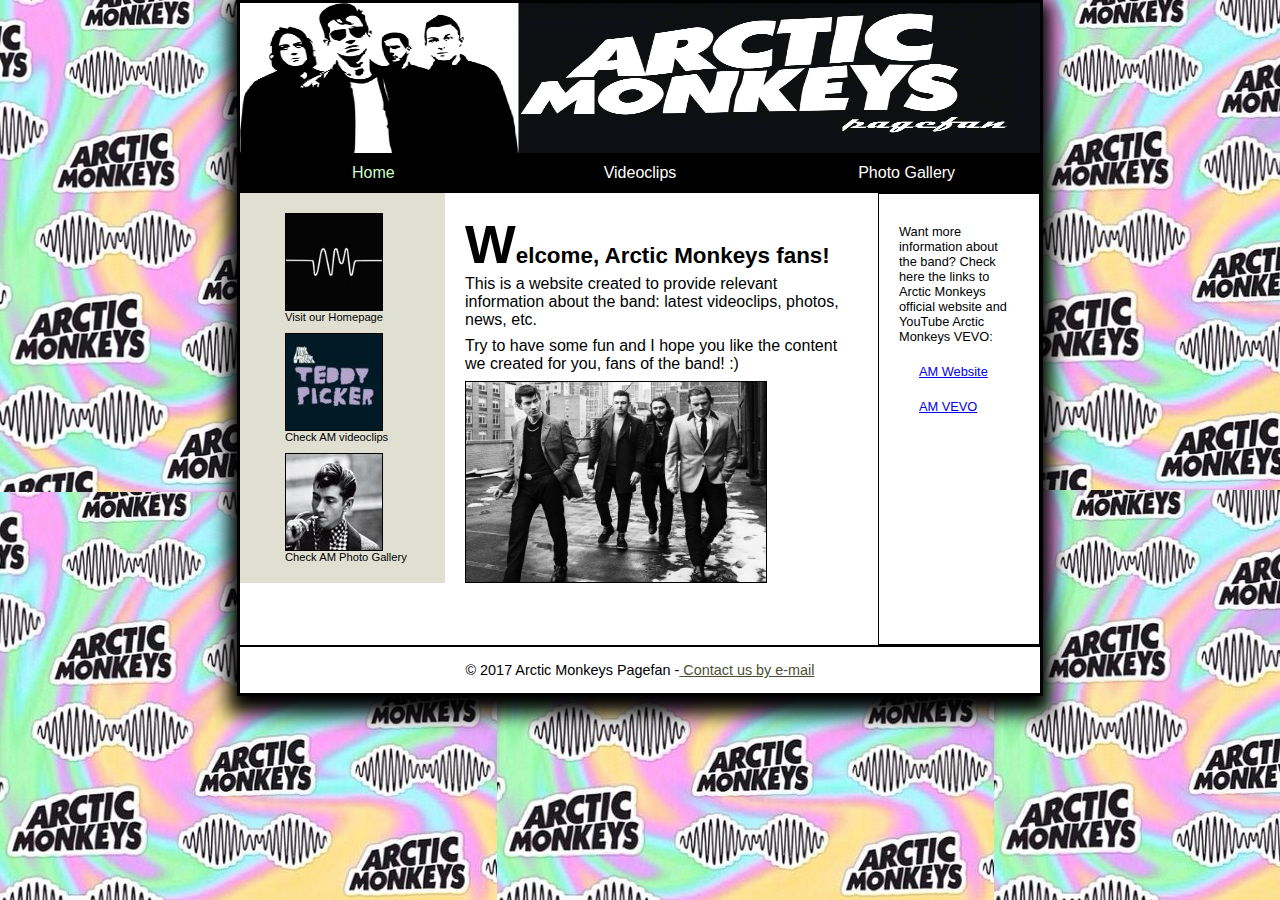
<file: Arctic Monkeys Fanpage/index.html>
<!DOCTYPE html>

<html lang="en">
<head>
	<meta charset="utf-8" />
	<title>Arctic Monkeys Fanpage</title>
	<link rel="shortcut icon" href="images/favicon.ico">
	<link rel="stylesheet" href="styles/normalize.css">
	<link rel="stylesheet" href="styles/index.css">
	<link rel="stylesheet" href="styles/main.css">
</head>

<body>

  <header>
  	<img src="images/banner.jpg" alt="Arctic Monkeys logo" height="150" width="800">
  </header>
  <nav id="nav_menu">
  	<ul>
    	<li><a href="index.html" class="current">Home</a></li>
    	<li><a href="pages/video.html">Videoclips</a>
    		<ul>
    			<li><a href="#">AM Album</a></li>
    			<li><a href="#">Humbug Album</a>
						<ul>
							<li><a href="#">Arabella Clip</a></li>
							<li><a href="#">R U Mine Clip</a></li>
						</ul>
				</li>
    		</ul>
    	</li>
    	<li><a href="pages/image.html">Photo Gallery</a></li>
	</ul>
  </nav>
  <main>
	<aside id="sidebarA">
		<p>
			<a href="index.html"><img src="thumbnails/tb1.png" alt="Photo 1 - Link to Homepage" width="96" height="96"></a><br><figcaption>Visit our Homepage</figcaption>
			<a href="pages/video.html"><img src="thumbnails/tb2.jpg" alt="Photo 2 - Link to Videoclips" width="96" height="96"></a><br><figcaption>Check AM videoclips</figcaption>
			<a href="pages/image.html"><img src="thumbnails/tb3.jpg" alt="Photo 3 - Link to Photo Gallery" width="96" height="96"></a><br><figcaption>Check AM Photo Gallery</figcaption>
		</p>
	</aside>
	<section>
    	<h1>Welcome, Arctic Monkeys fans!</h1>
    	<p>This is a website created to provide relevant information about the band: latest videoclips, photos, news, etc.</p>
    	<p>Try to have some fun and I hope you like the content we created for you, fans of the band! :)</p>	
		<img src="images/amphoto.jpg" alt="Arctic Monkeys photo" height="200" width="300">
	</section>
	<aside id="sidebarB">
		<p>Want more information about the band? Check here the links to Arctic Monkeys official website and YouTube Arctic Monkeys VEVO:</p>
		<p><a href="http://www.arcticmonkeys.com" target="_blank">AM Website</a></p>
		<p><a href="https://www.youtube.com/user/ArcticMonkeysVEVO" target="_blank">AM VEVO</a></p>
	</aside>
  </main>

  <footer>
	<p>&copy; 2017 Arctic Monkeys Pagefan -<a href="mailto: ericat.menezes@gmail.com"> Contact us by e-mail</a></p>
  </footer>
</body>
</html>
</file>
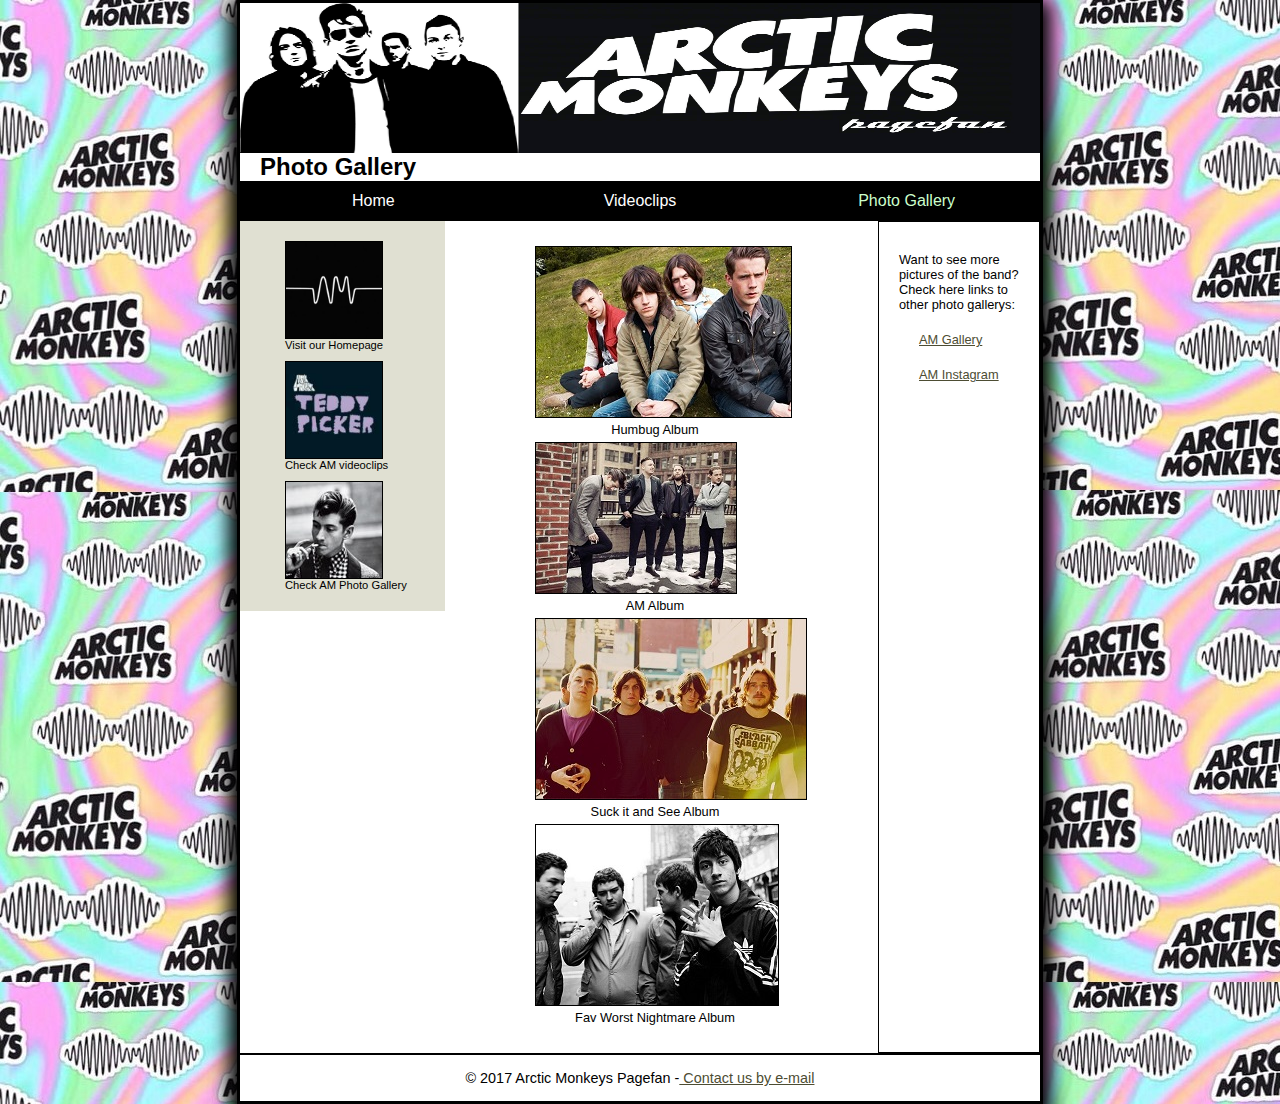
<file: Arctic Monkeys Fanpage/pages/image.html>
<!DOCTYPE html>

<html lang="en">
<head>
	<meta charset="utf-8" />
	<title>Arctic Monkeys Fanpage</title>
	<link rel="shortcut icon" href="../images/favicon.ico">
	<link rel="stylesheet" href="../styles/normalize.css">
	<link rel="stylesheet" href="../styles/main.css">
	<link rel="stylesheet" href="../styles/image.css">
	
	<!--Use of JavaScript for the rollover - OBS: The rollover using backgroung image didn't work!-->
<SCRIPT language="JavaScript">
<!--

  if (document.images)
   {
     pic1on= new Image(100,25);
     pic1on.src="../images/ph1.jpg";  
     pic2on= new Image(100,25);
     pic2on.src="../images/ph2.jpg";
	 pic3on= new Image(100,25);
     pic3on.src="../images/ph3.jpg";
	 pic4on= new Image(100,25);
     pic4on.src="../images/ph4.jpg";
	 
     pic1off= new Image(100,25);
     pic1off.src="../images/photo1.jpg";
     pic2off= new Image(100,25);
     pic2off.src="../images/photo2.jpg";
	 pic3off= new Image(100,25);
     pic3off.src="../images/photo3.jpg";
	 pic4off= new Image(100,25);
     pic4off.src="../images/photo4.jpg";
   }

function lightup(imgName,imgName2,imgName3,imgName4,imgName5,imgName6)
 {
   if (document.images)
    {
      imgOn=eval(imgName + "on.src");
      document[imgName].src= imgOn;
      imgOn2=eval(imgName2 + "on.src");
      document[imgName2].src= imgOn2;
	  imgOn3=eval(imgName3 + "on.src");
      document[imgName3].src= imgOn3;
	  imgOn4=eval(imgName4 + "on.src");
      document[imgName4].src= imgOn4;
    }
 }

function turnoff(imgName,imgName2)
 {
   if (document.images)
    {
      imgOff=eval(imgName + "off.src");
      document[imgName].src= imgOff;
      imgOff2=eval(imgName2 + "off.src");
      document[imgName2].src= imgOff2;
	  imgOff3=eval(imgName3 + "off.src");
      document[imgName3].src= imgOff3;
	  imgOff4=eval(imgName4 + "off.src");
      document[imgName4].src= imgOff4;
    }
 }

//-->
</SCRIPT>
</head>

<body>

  <header>
  	<img src="../images/banner.jpg" alt="Arctic Monkeys logo" height="150" width="800">
	<h2>Photo Gallery</h2>
  </header>
  <nav id="nav_menu">
  	<ul>
    	<li><a href="../index.html">Home</a></li>
    	<li><a href="../pages/video.html">Videoclips</a>
    		<ul>
    			<li><a href="#">AM Album</a></li>
    			<li><a href="#">Humbug Album</a>
						<ul>
							<li><a href="#">Arabella Clip</a></li>
							<li><a href="#">R U Mine Clip</a></li>
						</ul>
				</li>
    		</ul>
    	</li>
    	<li><a href="../pages/image.html" class="current">Photo Gallery</a></li>
	</ul>
  </nav>
  <main>
	<aside id="sidebarA">
		<p>
			<a href="../index.html"><img src="../thumbnails/tb1.png" alt="Photo 1 - Link to Homepage" width="96" height="96"></a><br><figcaption>Visit our Homepage</figcaption>
			<a href="../pages/video.html"><img src="../thumbnails/tb2.jpg" alt="Photo 2 - Link to Videoclips" width="96" height="96"></a><br><figcaption>Check AM videoclips</figcaption>
			<a href="../pages/image.html"><img src="../thumbnails/tb3.jpg" alt="Photo 3 - Link to Photo Gallery" width="96" height="96"></a><br><figcaption>Check AM Photo Gallery</figcaption>
		</p>
	</aside>
	<section>
		<img src="../images/photo1.jpg" alt="Humbug Album" name="pic1" onMouseover="lightup('pic1')" onMouseout="turnoff('pic1')">
		<figcaption>Humbug Album</figcaption>
		<img src="../images/photo2.jpg" alt="AM Album" name="pic2" onMouseover="lightup('pic2')" onMouseout="turnoff('pic2')">
		<figcaption>AM Album</figcaption>
		<img src="../images/photo3.jpg" alt="Suck it and See Album" name="pic3" onMouseover="lightup('pic3')" onMouseout="turnoff('pic3')">
		<figcaption>Suck it and See Album</figcaption>
		<img src="../images/photo4.jpg" alt="Fav Worst Nightmare Album" name="pic4" onMouseover="lightup('pic4')" onMouseout="turnoff('pic4')">
		<figcaption>Fav Worst Nightmare Album</figcaption>
	</section>
	<aside id="sidebarB">
		<p>Want to see more pictures of the band? Check here links to other photo gallerys:</p>
		<p><a href="http://www.arcticmonkeys.com/photos.php" target="_blank">AM Gallery</a></p>
		<p><a href="https://www.instagram.com/_arctic_monkeys_/?hl=e" target="_blank">AM Instagram</a></p>
	</aside>
  </main>

  <footer>
	<p>&copy; 2017 Arctic Monkeys Pagefan -<a href="mailto: ericat.menezes@gmail.com"> Contact us by e-mail</a></p>
  </footer>
</body>
</html>
</file>
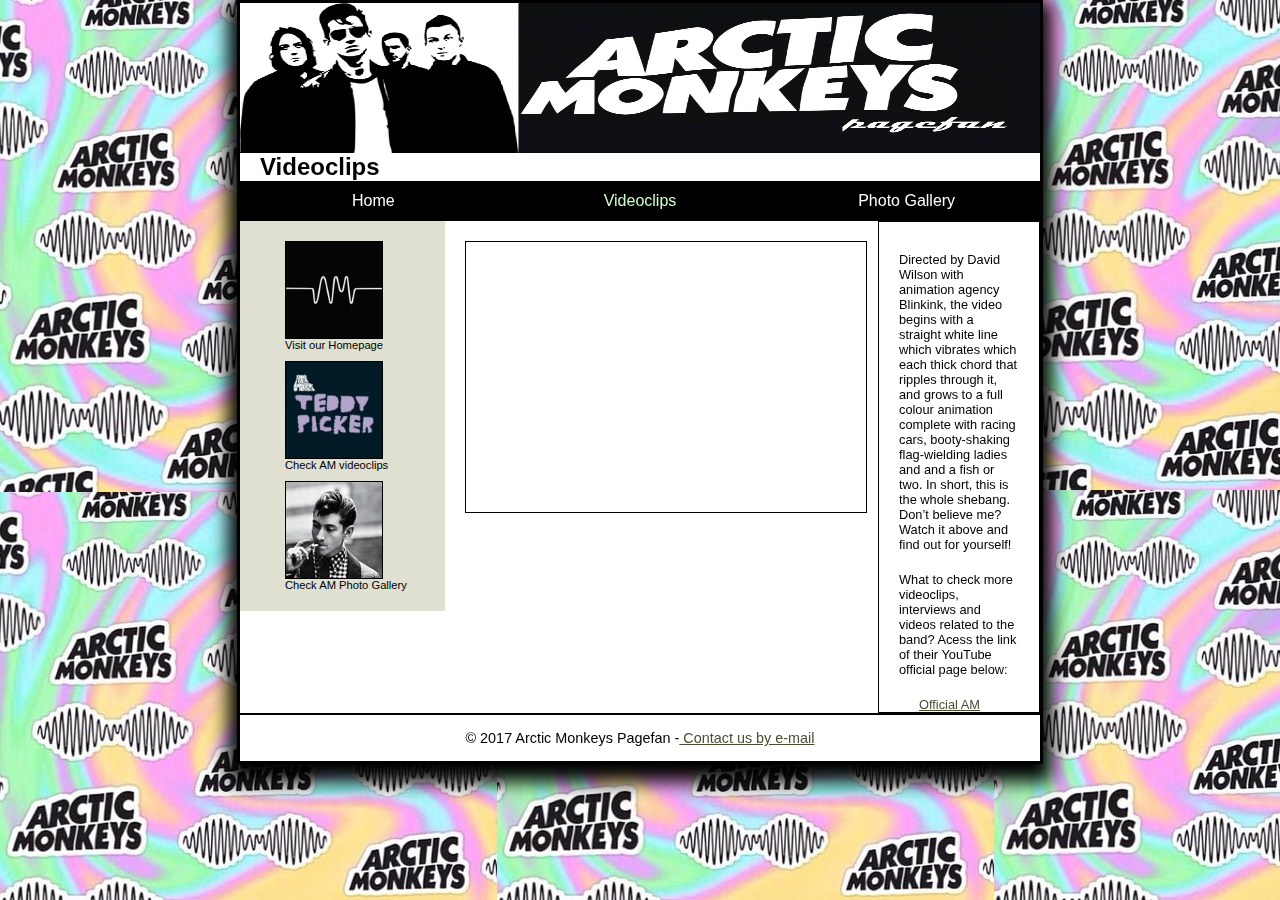
<file: Arctic Monkeys Fanpage/pages/video.html>
<!DOCTYPE html>

<html lang="en">
<head>
	<meta charset="utf-8" />
	<title>Arctic Monkeys Fanpage</title>
	<link rel="shortcut icon" href="../images/favicon.ico">
	<link rel="stylesheet" href="../styles/normalize.css">
	<link rel="stylesheet" href="../styles/main.css">
	<link rel="stylesheet" href="../styles/video.css">
</head>

<body>

  <header>
  	<img src="../images/banner.jpg" alt="Arctic Monkeys logo" height="150" width="800">
	<h2>Videoclips</h2>
  </header>
  <nav id="nav_menu">
  	<ul>
    	<li><a href="../index.html">Home</a></li>
    	<li><a href="../pages/video.html" class="current">Videoclips</a>
    		<ul>
    			<li><a href="#">AM Album</a></li>
    			<li><a href="#">Humbug Album</a>
						<ul>
							<li><a href="#">Arabella Clip</a></li>
							<li><a href="#">R U Mine Clip</a></li>
						</ul>
				</li>
    		</ul>
    	</li>
    	<li><a href="../pages/image.html">Photo Gallery</a></li>
	</ul>
  </nav>
  <main>
	<aside id="sidebarA">
		<p>
			<a href="../index.html"><img src="../thumbnails/tb1.png" alt="Photo 1 - Link to Homepage" width="96" height="96"></a><br><figcaption>Visit our Homepage</figcaption>
			<a href="../pages/video.html"><img src="../thumbnails/tb2.jpg" alt="Photo 2 - Link to Videoclips" width="96" height="96"></a><br><figcaption>Check AM videoclips</figcaption>
			<a href="../pages/image.html"><img src="../thumbnails/tb3.jpg" alt="Photo 3 - Link to Photo Gallery" width="96" height="96"></a><br><figcaption>Check AM Photo Gallery</figcaption>
		</p>
	</aside>
	<section>
		<iframe width="400" height="270" src="https://www.youtube.com/embed/bpOSxM0rNPM" frameborder="0" allowfullscreen></iframe>
	</section>
	<aside id="sidebarB">
		<p>Directed by David Wilson with animation agency Blinkink, the video begins with a straight white line which vibrates which each thick chord that ripples through it, and grows to a full colour animation complete with racing cars, booty-shaking flag-wielding ladies and and a fish or two. In short, this is the whole shebang. Don’t believe me? Watch it above and find out for yourself!</p>
		<p>What to check more videoclips, interviews and videos related to the band? Acess the link of their YouTube official page below:</p>
		<p><a href="https://www.youtube.com/channel/UC-KTRBl9_6AX10-Y7IKwKdw" target="_blank">Official AM</a></p>
	</aside>
  </main>

  <footer>
	<p>&copy; 2017 Arctic Monkeys Pagefan -<a href="mailto: ericat.menezes@gmail.com"> Contact us by e-mail</a></p>
  </footer>
</body>
</html>
</file>
<file: Arctic Monkeys Fanpage/styles/index.css>
html {
	background-image: url("../images/arcticcolour.jpg");	
}
body  {
	font-family: Tahoma, Geneva, sans-serif;
	width: 800px;
	background-color: white;
	margin: 0 auto; 
	padding: 0;
	border: 3px solid black;
	box-shadow: 0 9px 18px 9px;
}
h1, h2, h3, p {
	margin: 0;
	padding: 0;
}

/* Header */
header img { 
	float: left; 
	padding-right: 15px;  
} 
/* Section */
section {
	width: 380px;
	height: auto;
	float: left;
	padding: 20px 20px 10px 20px;	
}
section img{
	border: 1px solid black;
	margin-bottom: 0;
}
section p {
	margin-bottom: .5em;
}
section a {
	font-weight: bold;
	color: orange;
}
section a:link, main a:visited { 
    color: #4d4d33;
}
section a:hover, main a:focus { 
    color: #9900e6;
}
/*Sidebar B*/
#sidebarB{
	float:right;
	width: 120px;
	height: 420px;
	padding: 20px 20px 10px 20px;
	border: 1px solid black;
}
#sidebarB p{
	font-size: 80%;
	color: black;
	padding: 10px 0 10px 0;
}
#sidebarB a{
	padding: 20px;
	text-align: center;
}
</file>
<file: Arctic Monkeys Fanpage/styles/main.css>
html {
	background-image: url("../images/arcticcolour.jpg");	
}
body  {
	font-family: Tahoma, Geneva, sans-serif;
	width: 800px;
	background-color: white;
	margin: 0 auto; 
	padding: 0;
	border: 3px solid black;
	box-shadow: 0 9px 18px 9px;
}
h1, h2, h3, p {
	margin: 0;
	padding: 0;
}

/* Header */
header {   
} 
header img { 
	float: left; 
	padding-right: 15px;  
} 
header h2 {
	font-size: 230%;
}
header h3 {
	font-size: 125%;
	padding-bottom: 15px;
}

/* Navigation menu */
#nav_menu {
	clear: left;
	width: 800px;
}
#nav_menu ul {
	list-style: none;
	position: relative;
}
#nav_menu ul li {
	float: left;
}
#nav_menu ul ul {
	display: none;
	position: absolute;
	top: 100%;
}
#nav_menu ul ul li {
	float: none;
}
#nav_menu ul ul li ul{
	position: absolute;
	left: 100%;
	top: 50%;
}
#nav_menu ul ul ul li{
	float: none;
}
#nav_menu ul li:hover > ul {
	display: block;
}
#nav_menu > ul::after {
	content: "";
	clear: both;
	display: block;
}
#nav_menu ul {
	margin: 0;
	padding: 0;
}
#nav_menu ul li a {
	text-align: center;
	display: block;
	width: 266.666666666px;
	padding: .7em 0;
	text-decoration: none;
	background-color: black;
	color: white;
}
#nav_menu ul li a.current {
	color: #ccffcc;
}
#nav_menu ul li a:hover, #nav_menu ul li a:focus {
	background-color: #ccffcc;
	color: black;
}

/* Sidebar A*/
#sidebarA{
	background-color: #e0e0d2;
	float: left; 
	width: 160px;
	padding: 20px 0px 10px 45px;

}
#sidebarA figcaption{
	font-size: 70%;
	padding-bottom: 10px;
}
#sidebarA img{
	vertical-align: middle;
	margin: auto;
	border: 1px solid black;
}
/* Section */
section {
	width: 380px;
	height: auto;
	float: left;
	padding: 20px 20px 10px 20px;	
}
section h1 { 
	font-size: 140%;
}
section img{
	border: 1px solid black;
	margin-bottom: .5em;
}
section h1:first-letter { 
	font-size: 240%;
}
section h2 {
	font-size: 125%;
	margin: .8em 0 .5em 0;
}
section h3 {
	font-size: 110%;
	margin: .8em 0 .5em 0;
}
section p {
	margin-bottom: .5em;
}
section a {
	font-weight: bold;
	color: orange;
}
section a:link, main a:visited { 
    color: #4d4d33;
}
section a:hover, main a:focus { 
    color: #9900e6;
}
/*Sidebar B*/
#sidebarB{
	float:right;
	width: 120px;
	padding: 20px 20px 10px 20px;
	border: 1px solid black;
}
#sidebarB p{
	font-size: 80%;
	color: black;
	padding: 10px 0 10px 0;
}
#sidebarB a{
	padding: 20px;
	text-align: center;
}
/* Footer */
footer { 
	clear: both;
	border-top: 2px solid black;
	padding: 15px;
} 
footer p {
	font-size: 90%;
	text-align: center;
}
footer a:link, main a:visited { 
	color: #4d4d33;
}
footer a:hover, main a:focus { 
	color: #9900e6;
}
</file>
<file: Arctic Monkeys Fanpage/styles/image.css>
body  {
	font-family: Tahoma, Geneva, sans-serif;
	width: 800px;
	background-color: white;
	margin: 0 auto; 
	padding: 0;
	border: 3px solid black;
	box-shadow: 0 9px 18px 9px;
}
h1, h2, h3, p {
	margin: 0;
	padding: 0;
}

/* Header */
header img { 
	float: left; 
	padding-right: 15px;  
} 
header h2 {
	font-size: 150%;
	padding: 0 0 0 20px;
}

/* Section */
section {
	width: 380px;
	height: 500px;
	float: left;
	padding: 20px 20px 10px 20px;
	margin: auto;

}
section img{
	border: 1px solid black;
	margin: 5px 30px 0 70px;
	
}
section figcaption{
	font-size: 80%;
	text-align: center;
}
/*Sidebar B*/
#sidebarB{
	float:right;
	width: 120px;
	height: 800px;
	padding: 20px 20px 10px 20px;
	border: 1px solid black;
}
#sidebarB p{
	font-size: 80%;
	color: black;
	padding: 10px 0 10px 0;
}
#sidebarB a{
	padding: 20px;
	text-align: center;
}
#sidebarB a:link, main a:visited { 
    color: #4d4d33;
}
#sidebarB a:hover, main a:focus { 
    color: #9900e6;
</file>
<file: Arctic Monkeys Fanpage/styles/video.css>
body  {
	font-family: Tahoma, Geneva, sans-serif;
	width: 800px;
	background-color: white;
	margin: 0 auto; 
	padding: 0;
	border: 3px solid black;
	box-shadow: 0 9px 18px 9px;
}
h1, h2, h3, p {
	margin: 0;
	padding: 0;
}

/* Header */
header img { 
	float: left; 
	padding-right: 15px;  
} 
header h2 {
	font-size: 150%;
	padding: 0 0 0 20px;
}

/* Section */
section {
	width: 380px;
	height: auto;
	float: left;
	padding: 20px 20px 10px 20px;	

}
section iframe{
	border: 1px solid black;
}
/*Sidebar B*/
#sidebarB{
	float:right;
	width: 120px;
	height: 460px;
	padding: 20px 20px 10px 20px;
	border: 1px solid black;
}
#sidebarB p{
	font-size: 80%;
	color: black;
	padding: 10px 0 10px 0;
}
#sidebarB a{
	padding: 20px;
	text-align: center;
}
#sidebarB a:link, main a:visited { 
    color: #4d4d33;
}
#sidebarB a:hover, main a:focus { 
    color: #9900e6;
</file>
